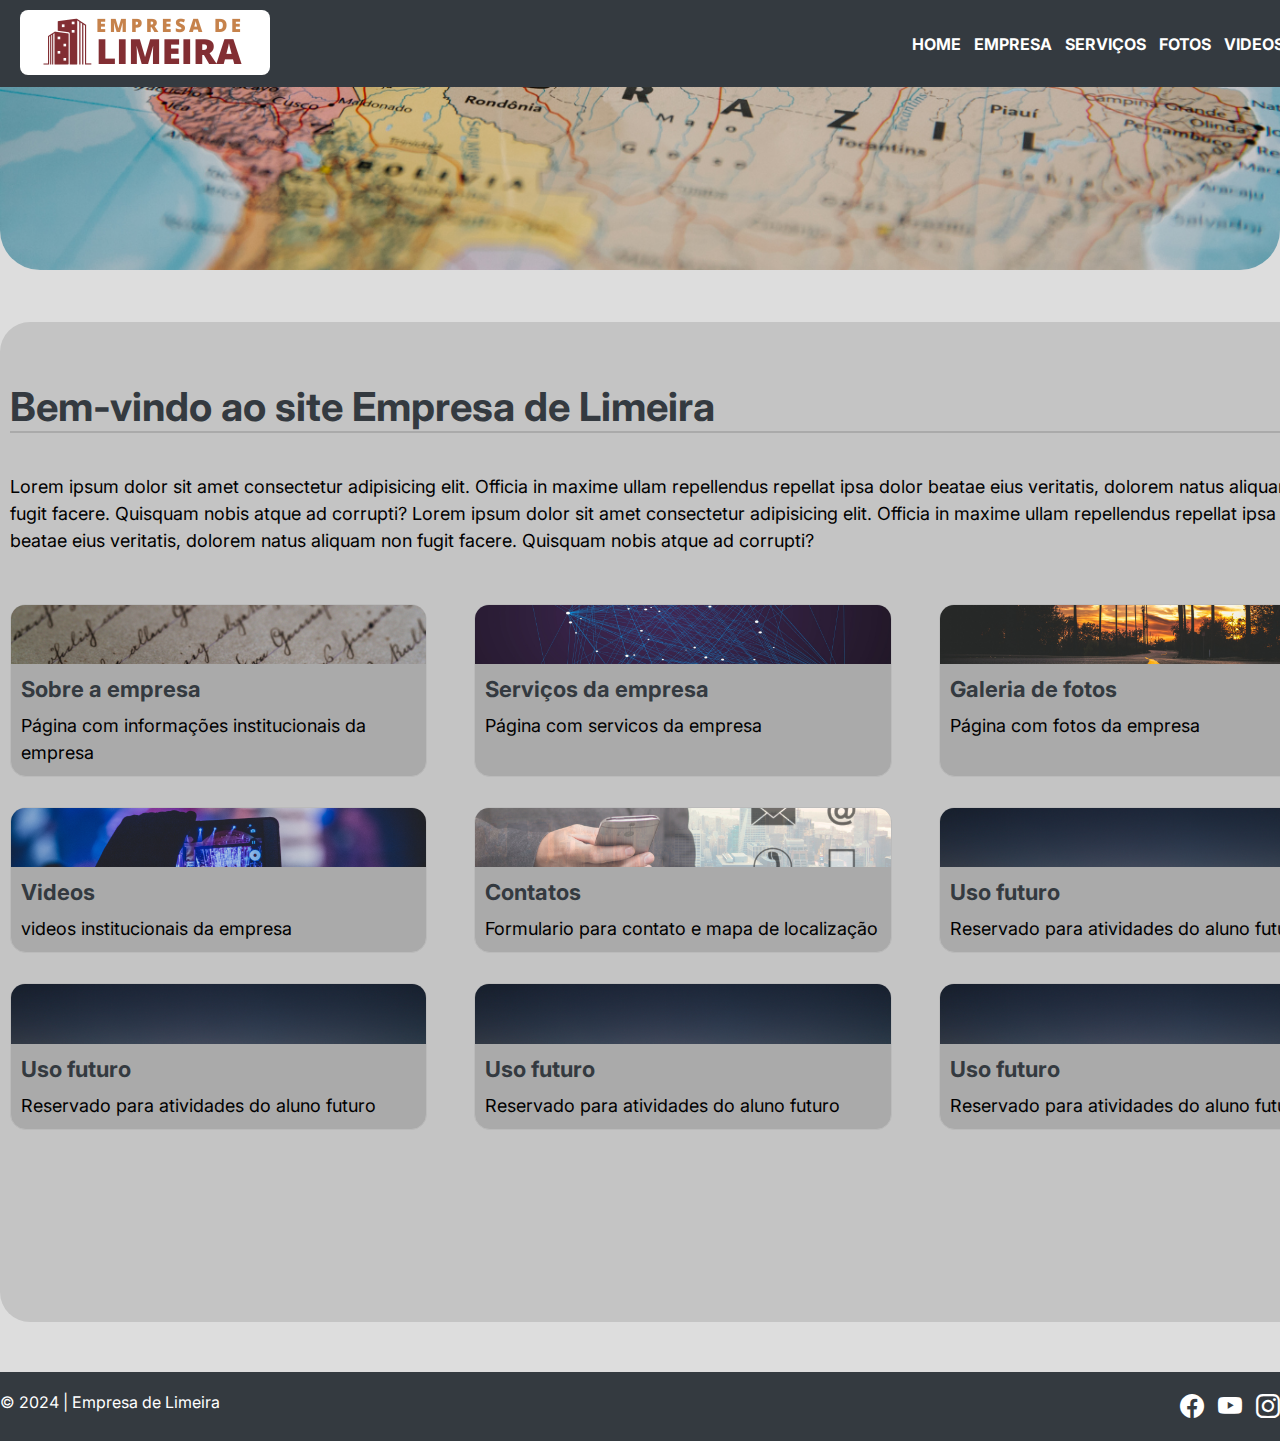
<file: index.html>
<!DOCTYPE html>
<html lang="pt-br">

<head>
    <meta charset="UTF-8">
    <meta name="viewport" content="width=device-width, initial-scale=1.0">
    <title>Empresa de Limeira</title>
    <link rel="stylesheet" href="css/style.css">
    <link rel="stylesheet" href="https://cdn.jsdelivr.net/npm/bootstrap-icons@1.11.3/font/bootstrap-icons.min.css">
</head>

<body>

    <!-- identação; isola elementos pais e filhos -->

    <header> <!-- cabeçalho -->
        <nav>
            <span>
                <img src="Imagens/logo.png" alt="Logo do Site Empresa de Limeira">
            </span>
            <span>
                <a href="index.html">Home</a>
                <a href="empresa.html">Empresa</a>
                <a href="servicos.html">Serviços</a>
                <a href="fotos.html">Fotos</a>
                <a href="videos.html">Videos</a>
                <a href="contato.html">Contatos</a>
            </span>
        </nav>
    </header>

    <section class="imagem_cabecalho">

        <img src="Imagens/1.png" alt="Imagem de layout de cabeçalho">

    </section>

    <main>
        <section>
            <h1>Bem-vindo ao site Empresa de Limeira</h1>
            <p>Lorem ipsum dolor sit amet consectetur adipisicing elit. Officia in maxime ullam repellendus repellat
                ipsa dolor beatae eius veritatis, dolorem natus aliquam non fugit facere. Quisquam nobis atque ad
                corrupti? Lorem ipsum dolor sit amet consectetur adipisicing elit. Officia in maxime ullam repellendus
                repellat ipsa dolor beatae eius veritatis, dolorem natus aliquam non fugit facere. Quisquam nobis atque
                ad corrupti?</p>
        </section>

        <section class="cards_home">

            <div class="card">
                <img src="Imagens/2.png" alt="Imagem 2">
                <h3>Sobre a empresa</h3>
                <p>Página com informações institucionais da empresa</p>
            </div>

            <div class="card">
                <img src="Imagens/3.png" alt="Imagem 3">
                <h3>Serviços da empresa</h3>
                <p>Página com servicos da empresa</p>
            </div>

            <div class="card">
                <img src="Imagens/4.png" alt="Imagem 4">
                <h3>Galeria de fotos</h3>
                <p>Página com fotos da empresa</p>
            </div>

            <div class="card">
                <img src="Imagens/5.png" alt="Imagem 5">
                <h3>Videos</h3>
                <p>videos institucionais da empresa</p>
            </div>

            <div class="card">
                <img src="Imagens/6.png" alt="Imagem 6">
                <h3>Contatos</h3>
                <p>Formulario para contato e mapa de localização</p>
            </div>

            <div class="card">
                <img src="Imagens/8.png" alt="Imagem 7">
                <h3>Uso futuro</h3>
                <p>Reservado para atividades do aluno futuro</p>
            </div>

            <div class="card">
                <img src="Imagens/8.png" alt="Imagem 7">
                <h3>Uso futuro</h3>
                <p>Reservado para atividades do aluno futuro</p>
            </div>

            <div class="card">
                <img src="Imagens/8.png" alt="Imagem 7">
                <h3>Uso futuro</h3>
                <p>Reservado para atividades do aluno futuro</p>
            </div>

            <div class="card">
                <img src="Imagens/8.png" alt="Imagem 7">
                <h3>Uso futuro</h3>
                <p>Reservado para atividades do aluno futuro</p>
            </div>
        </section>

    </main>

    <footer>
        <div class="footer_content">
            <div class="footer_brand">
                &copy; 2024 | Empresa de Limeira
            </div>
            <div class="footer_social">
                <a href="https://facebook.com" target="_blank"><i class="bi bi-facebook"></i></a>
                <a href="https://youtube.com" target="_blank"><i class="bi bi-youtube"></i></a>
                <a href="https://instagram.com" target="_blank"><i class="bi bi-instagram"></i></a>
                <a href="https://twitter.com" target="_blank"><i class="bi bi-twitter-x"></i></a>
                <a href="https://whatsapp.com" target="_blank"><i class="bi bi-whatsapp"></i></a>
            </div>
        </div>


    </footer>

</body>

</html>
</file>
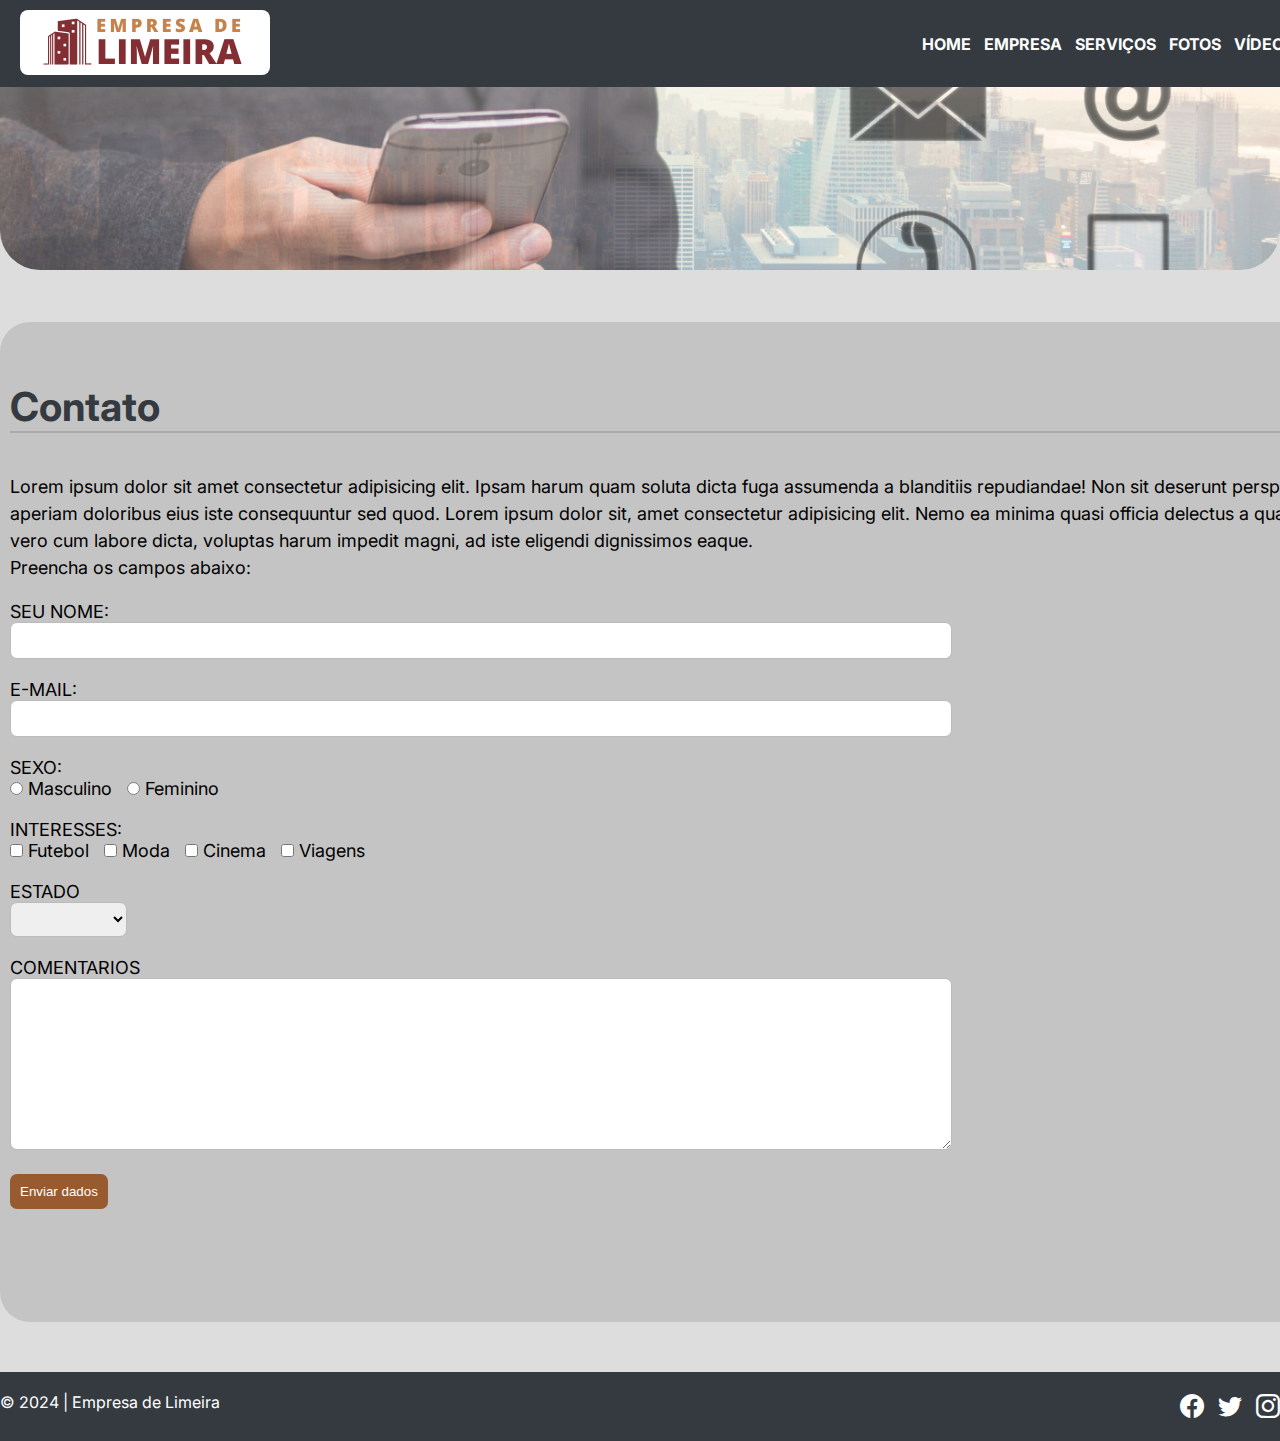
<file: contato.html>
<!DOCTYPE html>
<html lang="pt-br">

<head>
    <meta charset="UTF-8">
    <meta name="viewport" content="width=device-width, initial-scale=1.0">
    <title>Empresa de Limeira</title>
    <link rel="stylesheet" href="css/style.css">
    <link rel="preconnect" href="https://fonts.googleapis.com">
    <link rel="shortcut icon" href="Imagens/favicon.ico" type="image/x-icon">
    <link rel="stylesheet" href="https://cdn.jsdelivr.net/npm/bootstrap-icons@1.11.3/font/bootstrap-icons.min.css">

</head>

<body>
    <!-- Comentarios-->
    <!--Nav bar-->

    <header>
        <nav>
            <span>
                <img src="Imagens/logo.png" alt="logo do site Empresa de Limeira">
            </span>
            <span>
                <a href="index.html">Home</a>
                <a href="empresa.html">Empresa</a>
                <a href="servicos.html">Serviços</a>
                <a href="fotos.html">Fotos</a>
                <a href="videos.html">Vídeos</a>
                <a href="contato.html">Contato</a>
            </span>
        </nav>
    </header>

    <section class="imagem_cabecalho">
        <img src="Imagens/6.png" alt="Imagem de layout do cabeçalho da página da empresa">
    </section>


    <main>
        <section>
            <h1>Contato</h1>
            <p>Lorem ipsum dolor sit amet consectetur adipisicing elit. Ipsam harum quam soluta dicta fuga assumenda a
                blanditiis repudiandae! Non sit deserunt perspiciatis aperiam doloribus eius iste consequuntur sed quod.
                Lorem ipsum dolor sit, amet consectetur adipisicing elit. Nemo ea minima quasi officia delectus a
                quaerat, ex vero cum labore dicta, voluptas harum impedit magni, ad iste eligendi dignissimos eaque.</p>

            <p>Preencha os campos abaixo:</p>

            <form id="form1" name="form1" method="POST" action="">
                <div>
                    <label for="">Seu nome:</label>
                    <input type="text" id="nome" name="nome" required>
                    <span id="nomeError" style="color: red;"></span> <!-- Aqui está o elemento adicional para exibir a mensagem de erro -->
                    
                </div>
                </div>
                <div>
                    <label for="">E-mail:</label>
                    <input type="email" id="email" name="email" required>
                    <span id="emailError" style="color: red;"></span>
                </div>
                <div>
                    <label for="">Sexo:</label>
                    <input type="radio" name="sexo" id="Masc" value="Masc"> Masculino &nbsp; 
                    <input type="radio" name="sexo" id="Fem" value="Fem"> Feminino
                    <span id="sexoError" style="color: red;"></span>
                </div>
                <div>
                    <label for="">Interesses:</label>
                    <input type="checkbox" name="futebol" id="futebol" value="futebol"> Futebol &nbsp;
                    <input type="checkbox" name="moda" id="moda" value="moda"> Moda &nbsp;
                    <input type="checkbox" name="cinema" id="cinema" value="cinema"> Cinema &nbsp;
                    <input type="checkbox" name="viagens" id="viagens" value="viagens"> Viagens
                </div>
                <div>
                    <label for="">Estado</label>
                    <select name="estado" id="estado">
                        <option value=""></option>
                        <option value="SP">São Paulo</option>
                        <option value="MG">Minas Gerais</option>
                        <option value="PR">Paraná</option>
                        <option value="BA">Bahia</option>
                        <option value="AM">Amazonas</option>
                    </select>
                    <span id="estadoError" style="color: red;"></span>
                    <div>
                        <label for="">Comentarios</label>
                        <textarea name="comentario" id="comentario" cols="30" rows="10"></textarea>
                        <span id="comentarioError" style="color: red;"></span>
                    </div>
                    <div>
                        <input type="submit" name="enviar" id="enviar" value="Enviar dados">
                    </div>
                </div>
            </form>


        </section>


    </main>

    <footer>
        <div class="footer_content">
            <div class="footer_brand">
                &copy; 2024 | Empresa de Limeira
            </div>
            <div class="footer_social">
                <a href="https://facebook.com" target="_blank"><i class="bi bi-facebook"></i></a>
                <a href="https://twitter.com" target="_blank"><i class="bi bi-twitter"></i></a>
                <a href="https://instagram.com" target="_blank"><i class="bi bi-instagram"></i></a>
                <a href="https://youtube.com" target="_blank"><i class="bi bi-youtube"></i></a>
                <a href="https://whatsapp.com" target="_blank"><i class="bi bi-whatsapp"></i></a>
            </div>

        </div>
    </footer>

<script src="js/contato.js"></script>

</body>

</html>
</file>
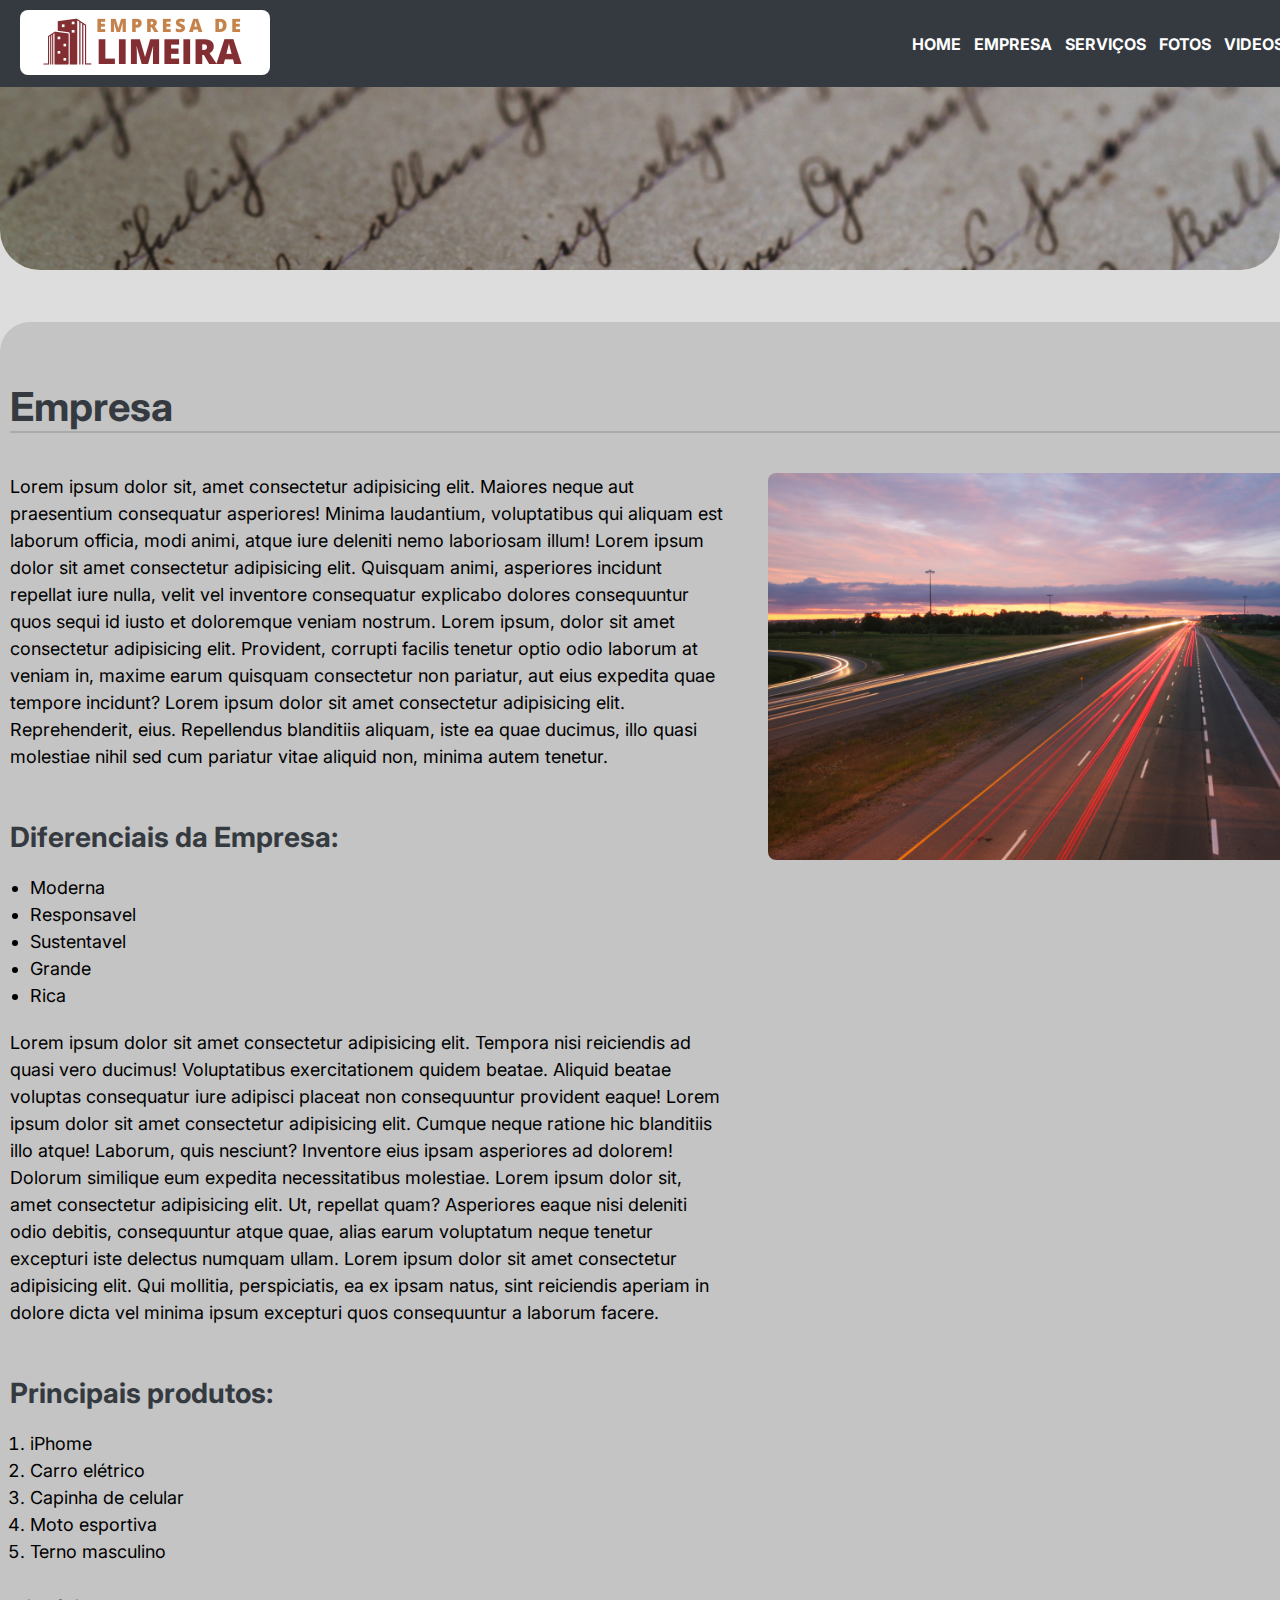
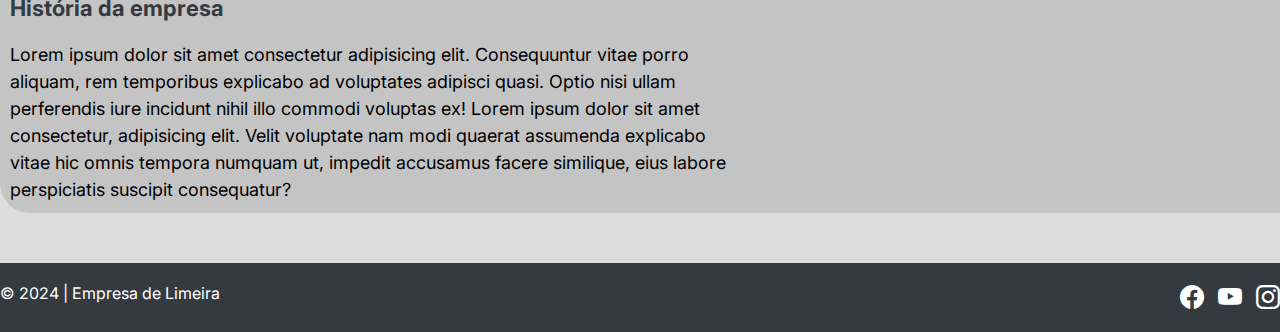
<file: empresa.html>
<!DOCTYPE html>
<html lang="pt-br">

<head>
    <meta charset="UTF-8">
    <meta name="viewport" content="width=device-width, initial-scale=1.0">
    <title>Sobre a empresa</title>
    <link rel="stylesheet" href="css/style.css">
    <link rel="stylesheet" href="https://cdn.jsdelivr.net/npm/bootstrap-icons@1.11.3/font/bootstrap-icons.min.css">
</head>

<body>

    <!-- identação; isola elementos pais e filhos -->

    <header> <!-- cabeçalho -->
        <nav>
            <span>
                <img src="Imagens/logo.png" alt="Logo do Site Empresa de Limeira">
            </span>
            <span>
                <a href="index.html">Home</a>
                <a href="empresa.html">Empresa</a>
                <a href="servicos.html">Serviços</a>
                <a href="fotos.html">Fotos</a>
                <a href="videos.html">Videos</a>
                <a href="contato.html">Contatos</a>
            </span>
        </nav>
    </header>

    <section class="imagem_cabecalho">

        <img src="Imagens/2.png" alt="Imagem de layout de cabeçalho da pagina empresa">

    </section>

    <main>
        <h1>Empresa</h1>

        <article>
            <div>
                <p>Lorem ipsum dolor sit, amet consectetur adipisicing elit. Maiores neque aut praesentium consequatur
                    asperiores! Minima laudantium, voluptatibus qui aliquam est laborum officia, modi animi, atque iure
                    deleniti nemo laboriosam illum! Lorem ipsum dolor sit amet consectetur adipisicing elit. Quisquam
                    animi, asperiores incidunt repellat iure nulla, velit vel inventore consequatur explicabo dolores
                    consequuntur quos sequi id iusto et doloremque veniam nostrum. Lorem ipsum, dolor sit amet
                    consectetur adipisicing elit. Provident, corrupti facilis tenetur optio odio laborum at veniam in,
                    maxime earum quisquam consectetur non pariatur, aut eius expedita quae tempore incidunt? Lorem ipsum
                    dolor sit amet consectetur adipisicing elit. Reprehenderit, eius. Repellendus blanditiis aliquam,
                    iste ea quae ducimus, illo quasi molestiae nihil sed cum pariatur vitae aliquid non, minima autem
                    tenetur.
                </p>
                <h2>Diferenciais da Empresa:</h2>

                <!-- lista não ordenada -->
                <ul>
                    <li>Moderna</li>
                    <li>Responsavel</li>
                    <li>Sustentavel</li>
                    <li>Grande</li>
                    <li>Rica</li>
                </ul>

                <p>Lorem ipsum dolor sit amet consectetur adipisicing elit. Tempora nisi reiciendis ad quasi vero
                    ducimus! Voluptatibus exercitationem quidem beatae. Aliquid beatae voluptas consequatur iure
                    adipisci placeat non consequuntur provident eaque! Lorem ipsum dolor sit amet consectetur
                    adipisicing elit. Cumque neque ratione hic blanditiis illo atque! Laborum, quis nesciunt? Inventore
                    eius ipsam asperiores ad dolorem! Dolorum similique eum expedita necessitatibus molestiae. Lorem
                    ipsum dolor sit, amet consectetur adipisicing elit. Ut, repellat quam? Asperiores eaque nisi
                    deleniti odio debitis, consequuntur atque quae, alias earum voluptatum neque tenetur excepturi iste
                    delectus numquam ullam. Lorem ipsum dolor sit amet consectetur adipisicing elit. Qui mollitia,
                    perspiciatis, ea ex ipsam natus, sint reiciendis aperiam in dolore dicta vel minima ipsum excepturi
                    quos consequuntur a laborum facere.</p>

                <h2>Principais produtos:</h2>

                <ol>
                    <li>iPhome</li>
                    <li>Carro elétrico</li>
                    <li>Capinha de celular</li>
                    <li>Moto esportiva</li>
                    <li>Terno masculino</li>
                </ol>

                <h3>História da empresa</h3>
                <p>Lorem ipsum dolor sit amet consectetur adipisicing elit. Consequuntur vitae porro aliquam, rem
                    temporibus explicabo ad voluptates adipisci quasi. Optio nisi ullam perferendis iure incidunt nihil
                    illo commodi voluptas ex! Lorem ipsum dolor sit amet consectetur, adipisicing elit. Velit voluptate
                    nam modi quaerat assumenda explicabo vitae hic omnis tempora numquam ut, impedit accusamus facere
                    similique, eius labore perspiciatis suscipit consequatur?</p>
            </div>
            <div>
                <img src="Imagens/foto1.png" alt="Foto da Empresa">
            </div>
        </article>



    </main>

    <footer>
        <div class="footer_content">
            <div class="footer_brand">
                &copy; 2024 | Empresa de Limeira
            </div>
            <div class="footer_social">
                <a href="https://facebook.com" target="_blank"><i class="bi bi-facebook"></i></a>
                <a href="https://youtube.com" target="_blank"><i class="bi bi-youtube"></i></a>
                <a href="https://instagram.com" target="_blank"><i class="bi bi-instagram"></i></a>
                <a href="https://twitter.com" target="_blank"><i class="bi bi-twitter-x"></i></a>
                <a href="https://whatsapp.com" target="_blank"><i class="bi bi-whatsapp"></i></a>
            </div>
        </div>


    </footer>

</body>

</html>
</file>
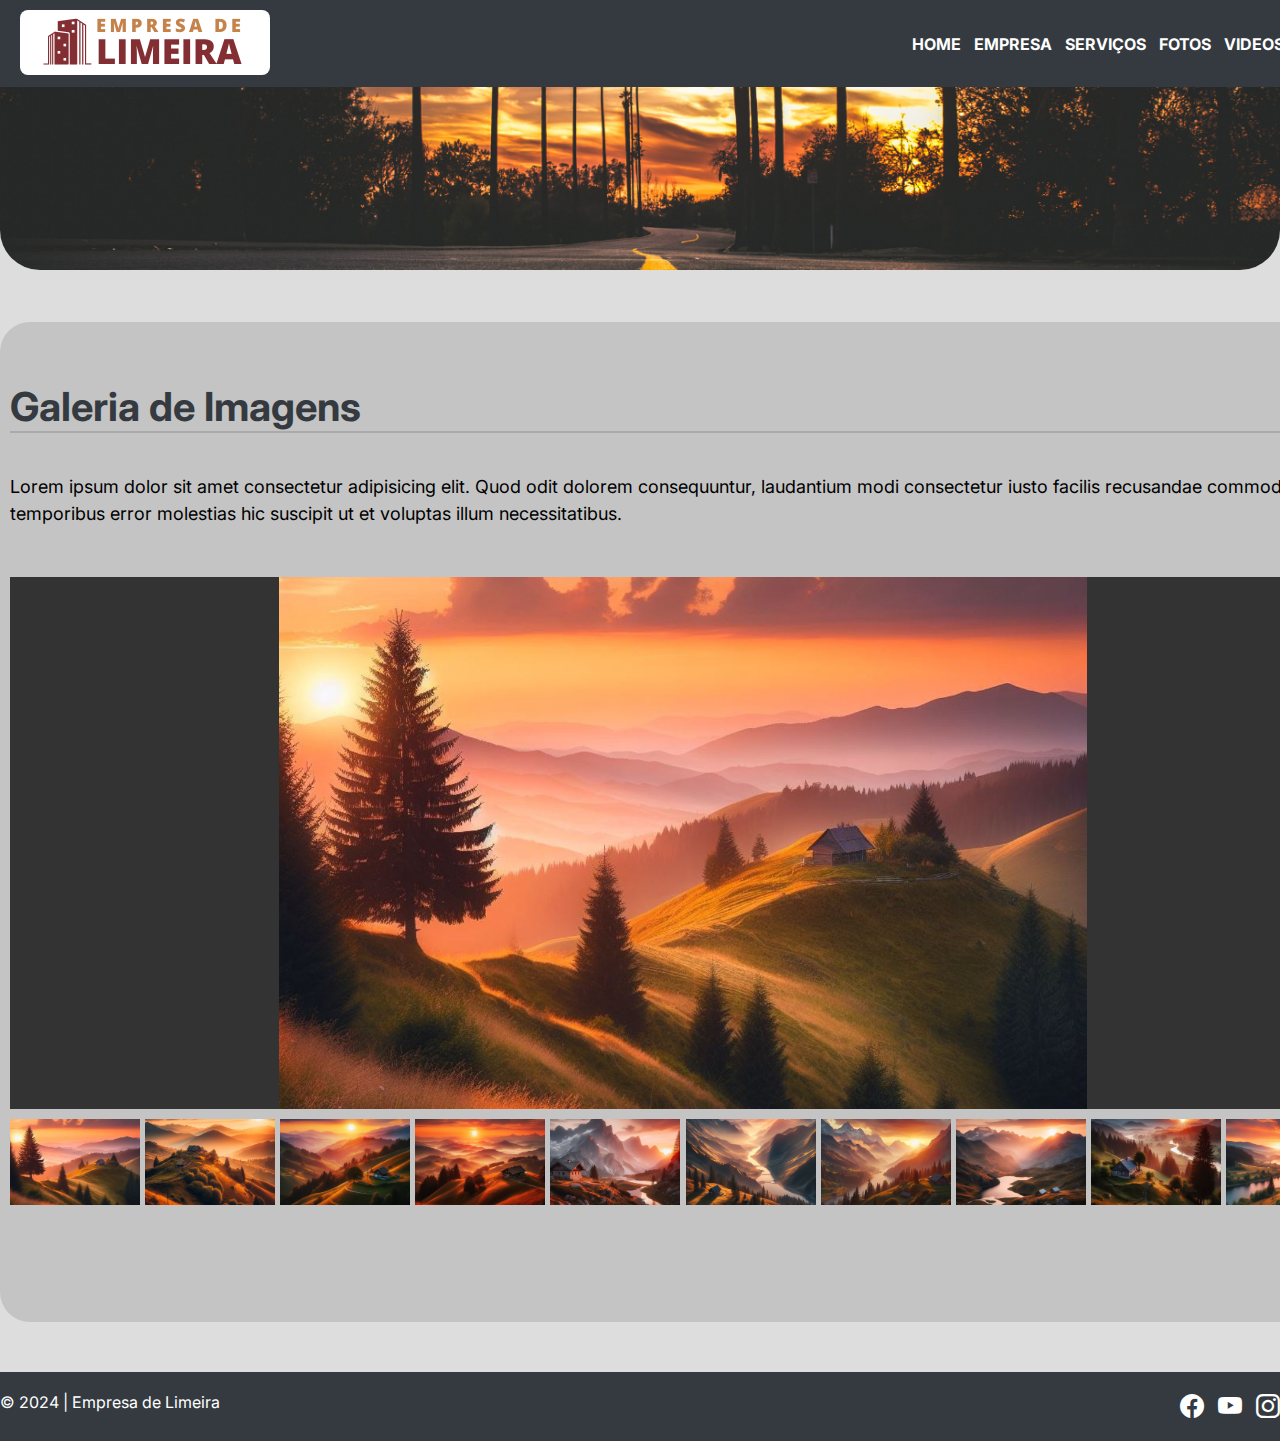
<file: fotos.html>
<!DOCTYPE html>
<html lang="pt-br">

<head>
    <meta charset="UTF-8">
    <meta name="viewport" content="width=device-width, initial-scale=1.0">
    <title>Fotos</title>
    <link rel="stylesheet" href="css/style.css">
    <link rel="stylesheet" href="https://cdn.jsdelivr.net/npm/bootstrap-icons@1.11.3/font/bootstrap-icons.min.css">
</head>

<body>

    <!-- identação; isola elementos pais e filhos -->

    <header> <!-- cabeçalho -->
        <nav>
            <span>
                <img src="Imagens/logo.png" alt="Logo do Site Empresa de Limeira">
            </span>
            <span>
                <a href="index.html">Home</a>
                <a href="empresa.html">Empresa</a>
                <a href="servicos.html">Serviços</a>
                <a href="fotos.html">Fotos</a>
                <a href="videos.html">Videos</a>
                <a href="contato.html">Contatos</a>
            </span>
        </nav>
    </header>

    <section class="imagem_cabecalho">

        <img src="Imagens/4.png" alt="Imagem de layout de cabeçalho da pagina Serviços">

    </section>

    <main>
        <section>
            <h1>Galeria de Imagens</h1>
            <p>Lorem ipsum dolor sit amet consectetur adipisicing elit. Quod odit dolorem consequuntur, laudantium modi
                consectetur iusto facilis recusandae commodi autem temporibus error molestias hic suscipit ut et
                voluptas illum necessitatibus.</p>

            <div class="galeria_destaque">
                <img id="foto_grande" src="/Imagens/foto1.jpg" alt="Imagem destaque">
            </div>

            <div class="galeria_miniatura">
                <img src="/Imagens/foto1.jpg" alt="foto1">
                <img src="/Imagens/foto2.jpg" alt="fot02">
                <img src="/Imagens/foto3.jpg" alt="foto3">
                <img src="/Imagens/foto4.jpg" alt="foto4">
                <img src="/Imagens/foto5.jpg" alt="foto5">
                <img src="/Imagens/foto6.jpg" alt="foto6">
                <img src="/Imagens/foto7.jpg" alt="foto7">
                <img src="/Imagens/foto8.jpg" alt="foto8">
                <img src="/Imagens/foto9.jpg" alt="foto9">
                <img src="/Imagens/foto10.jpg" alt="foto10">
            </div>
        </section>



    </main>

    <footer>
        <div class="footer_content">
            <div class="footer_brand">
                &copy; 2024 | Empresa de Limeira
            </div>
            <div class="footer_social">
                <a href="https://facebook.com" target="_blank"><i class="bi bi-facebook"></i></a>
                <a href="https://youtube.com" target="_blank"><i class="bi bi-youtube"></i></a>
                <a href="https://instagram.com" target="_blank"><i class="bi bi-instagram"></i></a>
                <a href="https://twitter.com" target="_blank"><i class="bi bi-twitter-x"></i></a>
                <a href="https://whatsapp.com" target="_blank"><i class="bi bi-whatsapp"></i></a>
            </div>
        </div>


    </footer>
    <script src="js/galeria.js"></script>
</body>

</html>
</file>
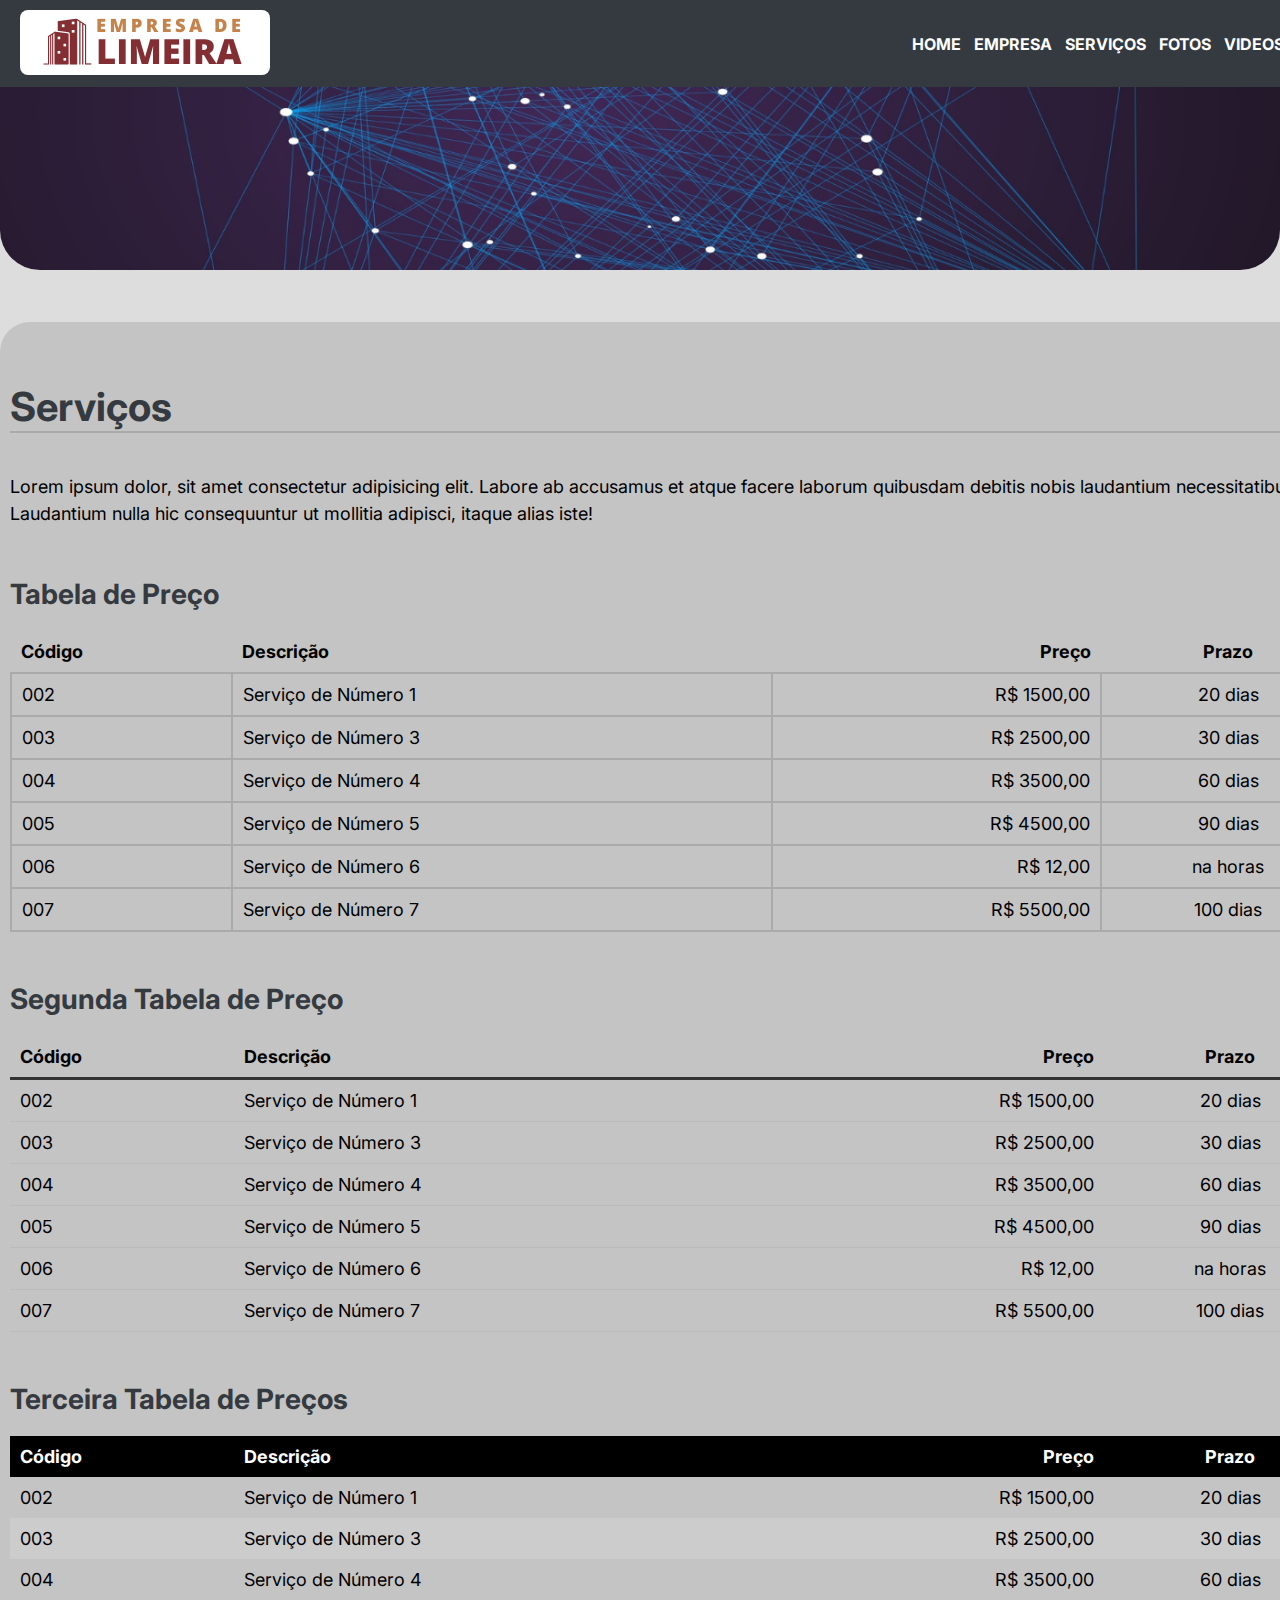
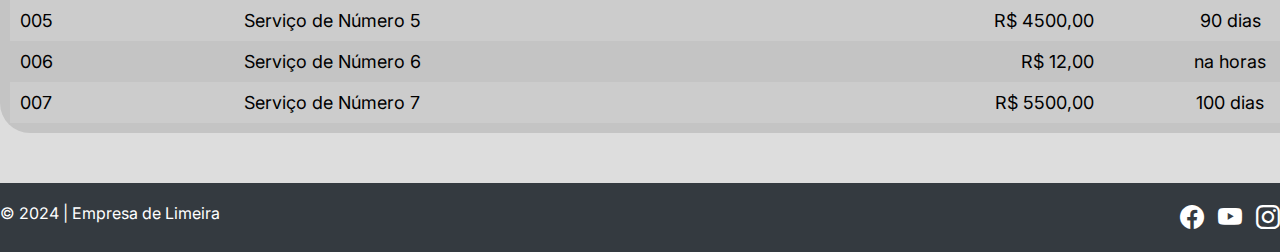
<file: servicos.html>
<!DOCTYPE html>
<html lang="pt-br">

<head>
    <meta charset="UTF-8">
    <meta name="viewport" content="width=device-width, initial-scale=1.0">
    <title>Serviços</title>
    <link rel="stylesheet" href="css/style.css">
    <link rel="stylesheet" href="https://cdn.jsdelivr.net/npm/bootstrap-icons@1.11.3/font/bootstrap-icons.min.css">
</head>

<body>

    <!-- identação; isola elementos pais e filhos -->

    <header> <!-- cabeçalho -->
        <nav>
            <span>
                <img src="Imagens/logo.png" alt="Logo do Site Empresa de Limeira">
            </span>
            <span>
                <a href="index.html">Home</a>
                <a href="empresa.html">Empresa</a>
                <a href="servicos.html">Serviços</a>
                <a href="fotos.html">Fotos</a>
                <a href="videos.html">Videos</a>
                <a href="contato.html">Contatos</a>
            </span>
        </nav>
    </header>

    <section class="imagem_cabecalho">

        <img src="Imagens/3.png" alt="Imagem de layout de cabeçalho da pagina Serviços">

    </section>

    <main>
        <section>
            <h1>Serviços</h1>
            <p>Lorem ipsum dolor, sit amet consectetur adipisicing elit. Labore ab accusamus et atque facere laborum quibusdam debitis nobis laudantium necessitatibus. Laudantium nulla hic consequuntur ut mollitia adipisci, itaque alias iste!</p>

            <h2>Tabela de Preço</h2>

            <table class="tabela1">
                <tr>
                    <th>Código</th>
                    <th>Descrição</th>
                    <th>Preço</th>
                    <th>Prazo</th>
                </tr>
                <tr>
                    <td>002</td>
                    <td>Serviço de Número 1</td>
                    <td>R$ 1500,00</td>
                    <td>20 dias</td>
                </tr>
                <tr>
                    <td>003</td>
                    <td>Serviço de Número 3</td>
                    <td>R$ 2500,00</td>
                    <td>30 dias</td>
                </tr>
                <tr>
                    <td>004</td>
                    <td>Serviço de Número 4</td>
                    <td>R$ 3500,00</td>
                    <td>60 dias</td>
                </tr>
                <tr>
                    <td>005</td>
                    <td>Serviço de Número 5</td>
                    <td>R$ 4500,00</td>
                    <td>90 dias</td>
                </tr>
                <tr>
                    <td>006</td>
                    <td>Serviço de Número 6</td>
                    <td>R$ 12,00</td>
                    <td>na horas</td>
                </tr>
                <tr>
                    <td>007</td>
                    <td>Serviço de Número 7</td>
                    <td>R$ 5500,00</td>
                    <td>100 dias</td>
                </tr>
            </table>

            <h2>Segunda Tabela de Preço</h2>

            <table class="tabela2">
                <tr>
                    <th>Código</th>
                    <th>Descrição</th>
                    <th>Preço</th>
                    <th>Prazo</th>
                </tr>
                <tr>
                    <td>002</td>
                    <td>Serviço de Número 1</td>
                    <td>R$ 1500,00</td>
                    <td>20 dias</td>
                </tr>
                <tr>
                    <td>003</td>
                    <td>Serviço de Número 3</td>
                    <td>R$ 2500,00</td>
                    <td>30 dias</td>
                </tr>
                <tr>
                    <td>004</td>
                    <td>Serviço de Número 4</td>
                    <td>R$ 3500,00</td>
                    <td>60 dias</td>
                </tr>
                <tr>
                    <td>005</td>
                    <td>Serviço de Número 5</td>
                    <td>R$ 4500,00</td>
                    <td>90 dias</td>
                </tr>
                <tr>
                    <td>006</td>
                    <td>Serviço de Número 6</td>
                    <td>R$ 12,00</td>
                    <td>na horas</td>
                </tr>
                <tr>
                    <td>007</td>
                    <td>Serviço de Número 7</td>
                    <td>R$ 5500,00</td>
                    <td>100 dias</td>
                </tr>
            </table>

            <h2>Terceira Tabela de Preços</h2>
            
            <table class="tabela3">
                <tr>
                    <th>Código</th>
                    <th>Descrição</th>
                    <th>Preço</th>
                    <th>Prazo</th>
                </tr>
                <tr>
                    <td>002</td>
                    <td>Serviço de Número 1</td>
                    <td>R$ 1500,00</td>
                    <td>20 dias</td>
                </tr>
                <tr>
                    <td>003</td>
                    <td>Serviço de Número 3</td>
                    <td>R$ 2500,00</td>
                    <td>30 dias</td>
                </tr>
                <tr>
                    <td>004</td>
                    <td>Serviço de Número 4</td>
                    <td>R$ 3500,00</td>
                    <td>60 dias</td>
                </tr>
                <tr>
                    <td>005</td>
                    <td>Serviço de Número 5</td>
                    <td>R$ 4500,00</td>
                    <td>90 dias</td>
                </tr>
                <tr>
                    <td>006</td>
                    <td>Serviço de Número 6</td>
                    <td>R$ 12,00</td>
                    <td>na horas</td>
                </tr>
                <tr>
                    <td>007</td>
                    <td>Serviço de Número 7</td>
                    <td>R$ 5500,00</td>
                    <td>100 dias</td>
                </tr>
            </table>

        </section>



    </main>

    <footer>
        <div class="footer_content">
            <div class="footer_brand">
                &copy; 2024 | Empresa de Limeira
            </div>
            <div class="footer_social">
                <a href="https://facebook.com" target="_blank"><i class="bi bi-facebook"></i></a>
                <a href="https://youtube.com" target="_blank"><i class="bi bi-youtube"></i></a>
                <a href="https://instagram.com" target="_blank"><i class="bi bi-instagram"></i></a>
                <a href="https://twitter.com" target="_blank"><i class="bi bi-twitter-x"></i></a>
                <a href="https://whatsapp.com" target="_blank"><i class="bi bi-whatsapp"></i></a>
            </div>
        </div>


    </footer>

</body>

</html>
</file>
<file: css/style.css>
/* 
Regra é um conjunto de propriedades em torno de uma tag , classe ou ID;

Propriedades permitem alterar comportamentos de tags, aplicando valores de acordo com a sua especialidade.

A propriedade é composta pelo "nome-da-propriedade:valor;"
*/

@import url('https://fonts.googleapis.com/css2?family=Inter:wght@100..900&display=swap');

* {

    /* CSS Reset
    * é um caractere curinga que representa todas as tags existentes na façe do HTML*/

    margin: 0px;
    /* margem externa */
    padding: 0px;
    /* margem interna */
    box-sizing: border-box;
    /* considera 100% como o todo */
}

/* formatação das tags principais */

/* definir o tamanho da fonte root para facilitar o calculo em rem */
html {

    font-size: 10px;

}

body {

    font-family: Inter;
    /* background-image: url(../Imagens/logo.png); */
    background-color: #ddd;
    background-repeat: no-repeat;
    background-position: center;
    background-size: 15%;

}

h1 {

    color: #343a40;
    border-bottom: 2px solid #aaa;
    margin-top: 50px;
    margin-bottom: 40px;
    /* text-align: center; */
    font-size: 4rem;
}

h2 {

    font-size: 2.8rem;
    color: #343a40;
    margin-top: 50px;
    margin-bottom: 20px;

}

h3 {

    font-size: 2.2rem;
    color: #343a40;
    margin-top: 30px;
    margin-bottom: 20px;

}

p {

    font-size: 1.8rem;
    /* equivale a 18px */
    line-height: 150%;
    /* alerar espaçamento entre linhas */


}

/* formatação do cabeçalho */

header {

    background-color: #343a40;
    padding: 10px 20px 10px 20px;
    /* Top, Right, Bottom, Left, sentido horario */



}

/* formata a tag <a> está dentro de <header> */

header a {

    color: #ffffff;
    /* cor da fonte ou letra */
    /* font-size: larger; */
    text-transform: uppercase;
    /* Caixa alta */
    text-decoration: none;
    /* tirar o underline */
    padding-left: 10px;
    /* margem interna esquerda de cada tag <a> */
    font-weight: bold;
    /* deixa em negrito */
    font-size: 1.6rem;
}

header a:hover {

    color: chocolate;
    text-decoration: underline;

}

nav {

    margin: 0px auto 0px auto;
    /* centralizar */
    width: 1366px;
    display: flex;
    /* muda para flexbox */
    justify-content: space-between;
    /* destribuir para as margens extremas */
    align-items: center;
}



nav img {

    border-radius: 8px;

}


/* formatação da seção da imagem do cabeçalho */

/* Para criar classes no CSS usa-se ponto mais o nome da classe */
.imagem_cabecalho img {

    width: 100%;
    border-bottom-left-radius: 40px;
    border-bottom-right-radius: 40px;

}



/* formatação do pagina inicial */

main {

    /* centralizar */
    margin: 50px auto 50px auto;
    /* largura */
    width: 1366px;
    min-height: 1000px;
    /* altura minima */
    padding: 10px;
    border-radius: 30px;
    background-color: #c4c4c4;

}

.cards_home {

    margin-top: 50px;
    /* margem superior */
    margin-bottom: 50px;
    /* margem inferior */
    display: flex;
    /* ativa o modo caixa flexivel */
    flex-wrap: wrap;
    /* faz a quebra da coluna */
    justify-content: space-between;
    /* alinhar e destribuir todo o conteudo */

}

.card {

    width: 31%;
    /* largura do card */
    margin-bottom: 30px;
    /* espaçamento inferior */
    border: 1px solid #bbb;
    background-color: #aaa;
    /* largura estilo e cor */
    border-radius: 16px;
    /* arredondar */


}

.card img {

    width: 100%;
    border-radius: 14px 14px 0px 0px;

}

.card p,
.card h3 {

    margin: 10px;


}

/* Formatação do rodapé */

footer {

    font-size: 1.6rem;
    background-color: #343a40;
    color: #ffffff;
    padding: 20px 0px;

}

footer .footer_content {

    width: 1366px;
    margin: 0 auto;
    display: flex;
    justify-content: space-between;

}

footer .footer_social a {


    color: #ffffff;
    font-size: 2.4rem;
    margin-right: 10px;
}

footer .footer_social a:hover {


    color: chocolate;

}

footer .footer_social a:active {


    color: #975b2f;

}

/* formatação da pagina empresa */

article li {

    font-size: 1.8rem;
    line-height: 150%;

}

article ul,
article ol {

    margin-left: 20px;
    margin-bottom: 20px;

}

article {
    display: flex;
    justify-content: space-between;

}



article div:first-child {

    width: 55%;
    margin-right: 40px;

}

article div:last-child {

    width: 45%;


}

article img {

    width: 100%;
    border-radius: 8px;

}

/* formatação galeria */

.galeria_destaque {

    display: flex;
    justify-content: center;
    margin: 50px 0px 10px 0px;
    background-color: #333;

}

.galeria_destaque img {

    width: 60%;
}

.galeria_miniatura {

    display: flex;
    justify-content: space-between;

}

.galeria_miniatura img {

    width: 130px;

}

.galeria_miniatura img:hover {

    cursor: pointer;
    /*  alterar cursos */

}

/* formatação tabela */

table {

    width: 100%;
    border-collapse: collapse;
    /* retira o espaçamentos dentre celulas na borda */

}

th,
td {

    font-size: 1.8rem;
    text-align: start;
    padding: 10px;
}

th:nth-child(3),
td:nth-child(3) {
    text-align: end;
}

th:nth-child(4),
td:nth-child(4) {
    text-align: center;
}

.tabela1 td {
    border: 2px solid #aaa;
}

.tabela2 th {

    border-bottom: 3px solid #333;

}

.tabela2 td {

    border-bottom: 1px solid #bbb;

}

.tabela3 tr:nth-child(odd) {
    /* formatação dizendo que odd é = que impar | even = par*/

    background-color: #CCC;

}

.tabela3 th {

    color: #ffffff;
    background-color: #000;

}

/* formatação do formulario */

/* # dindica formatação de uma id */

#form1 {

    font-size: 1.8rem;

}

#form1 div {

    margin-top: 20px;

}

#form1 label {

    display: block;
    text-transform: uppercase;

}

#form1 input[type=text],
input[type=email],
textarea {

    padding: 10px;
    border: 1px solid #bbb;
    border-radius: 7px;
    width: 70%;
}

#form1 select {

    padding: 8px;
    border: 1px solid #bbb;
    border-radius: 7px;

}

#form1 input[type=submit] {

    border-style: none;
    background-color: #975b2f;
    color: #fff;
    padding: 10px;
    border-radius: 7px;
    cursor: pointer;
}

#form1 input[type=submit]:hover {

    background-color: #4e280c;

}

/* Midia queries */

@media screen and (max-width:1000px) {

    nav {
      
        width: 100%;
        display: block;

    }

    nav span {

        display: block;

    }

    nav span:last-child {

        margin-top: 10px;

    }

    main {

        width: 100%;
        padding: 10px;
        margin: 0px auto 0px auto;

    }

    footer .footer_content {

        width: 100%;

    }

    .cards_home {

        display: flex;
        /* ativa o modo caixa flexivel */
        flex-direction: column;
        
    }
    
    .card {
    
        width: 98%;

    }

    h1 {

        font-size: 2.5rem;
    }

    article {

        flex-direction: column-reverse;
    
    }
     
    article div:first-child {
    
        width: 100%;
        margin-right: 0px;
    
    }
    
    article div:last-child {
    
        width: 100%;
    
    }
    
    .galeria_miniatura {

        display: flex;
        justify-content: start;
        flex-wrap: wrap;
        /* espacamentos entre as colunas */
        column-gap: 1%;
        /* espaçamentos entre as linhas */
        row-gap: 4px;
    
    }
    
    .galeria_miniatura img {
    
        width: 24%;
    
    }

    iframe {

        width: 100%;
        height: 300px;

    }

    video {

        width: 100%;
    
    }

    #form1 input[type=text],
input[type=email],
textarea {

    width: 100%;
}

}
</file>
